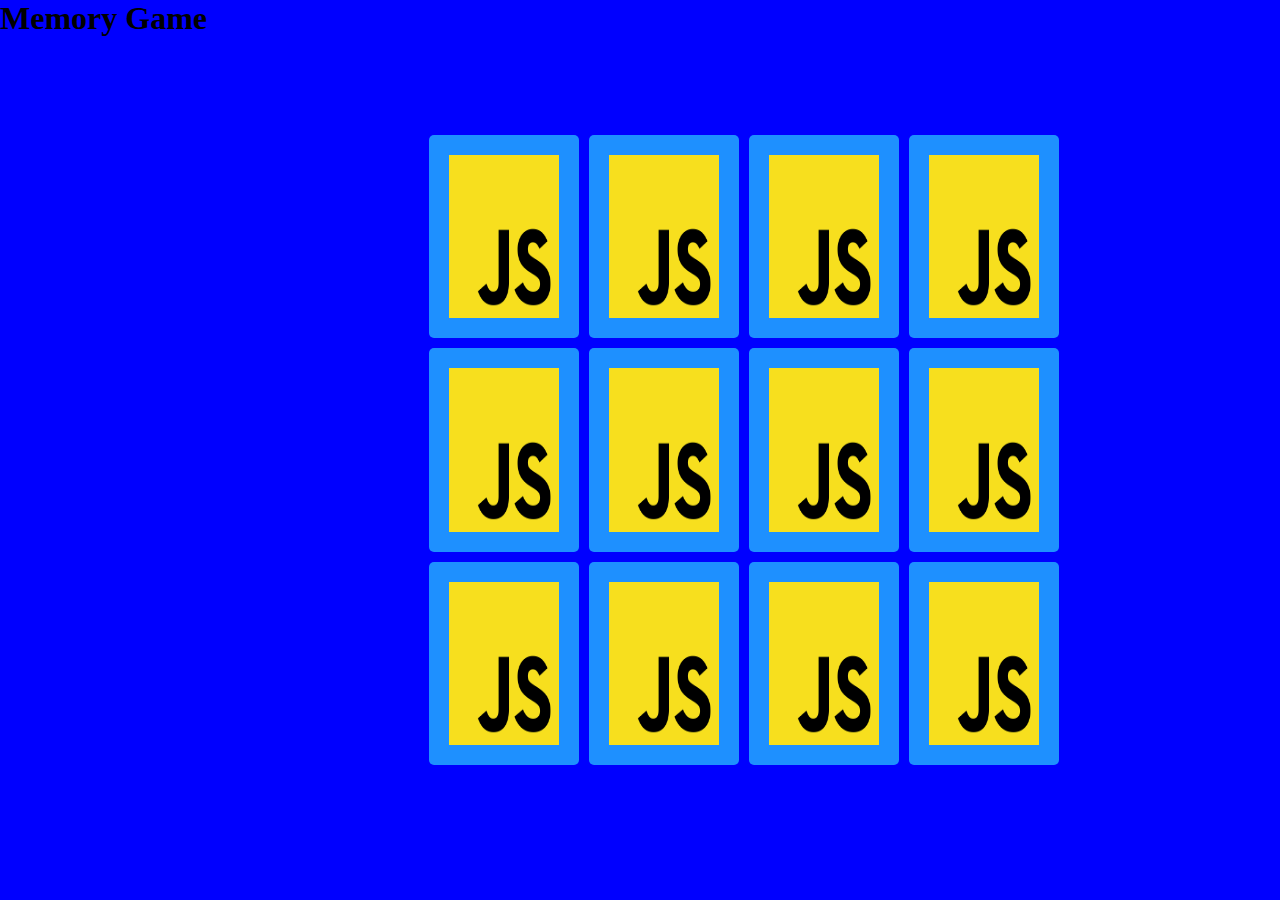
<file: index.html>
<!DOCTYPE html>
<html lang="en">
<head>
    <meta charset="UTF-8">
    <meta name="viewport" content="width=device-width, initial-scale=1.0">
    <title>Memory Game</title>
    <link rel="stylesheet" href="style.css">
</head>
<body>
    <h1>Memory Game</h1>
    
<section class="memory-game">

    <div class="memory-card" data-framework="1">
        <img class="front-face" src="gifs/1.gif" alt="1">
        <img class="back-face" src="gifs/JS.png" alt="Badge">
    </div>
    <div class="memory-card" data-framework="2">
        <img class="front-face" src="gifs/2.gif" alt="2">
        <img class="back-face" src="gifs/JS.png" alt="Badge">
    </div>
    <div class="memory-card" data-framework="3">
        <img class="front-face" src="gifs/3.gif" alt="3">
        <img class="back-face" src="gifs/JS.png" alt="Badge">
    </div>
    <div class="memory-card" data-framework="4">
        <img class="front-face" src="gifs/4.gif" alt="4">
        <img class="back-face" src="gifs/JS.png" alt="Badge">
    </div>
    <div class="memory-card" data-framework="5">
        <img class="front-face" src="gifs/5.gif" alt="5">
        <img class="back-face" src="gifs/JS.png" alt="Badge">
    </div>
    <div class="memory-card" data-framework="6">
        <img class="front-face" src="gifs/6.gif" alt="6">
        <img class="back-face" src="gifs/JS.png" alt="Badge">
    </div>
    <div class="memory-card" data-framework="1">
        <img class="front-face" src="gifs/1.gif" alt="1">
        <img class="back-face" src="gifs/JS.png" alt="Badge">
    </div>
    <div class="memory-card" data-framework="2">
        <img class="front-face" src="gifs/2.gif" alt="2">
        <img class="back-face" src="gifs/JS.png" alt="Badge">
    </div>
    <div class="memory-card" data-framework="3">
        <img class="front-face" src="gifs/3.gif" alt="3">
        <img class="back-face" src="gifs/JS.png" alt="Badge">
    </div>
    <div class="memory-card" data-framework="4">
        <img class="front-face" src="gifs/4.gif" alt="4">
        <img class="back-face" src="gifs/JS.png" alt="Badge">
    </div>
    <div class="memory-card" data-framework="5">
        <img class="front-face" src="gifs/5.gif" alt="5">
        <img class="back-face" src="gifs/JS.png" alt="Badge">
    </div>
    <div class="memory-card" data-framework="6">
        <img class="front-face" src="gifs/6.gif" alt="6">
        <img class="back-face" src="gifs/JS.png" alt="Badge">
    </div>



</section>
    <script src="app.js"></script>
</body>
</html>
</file>
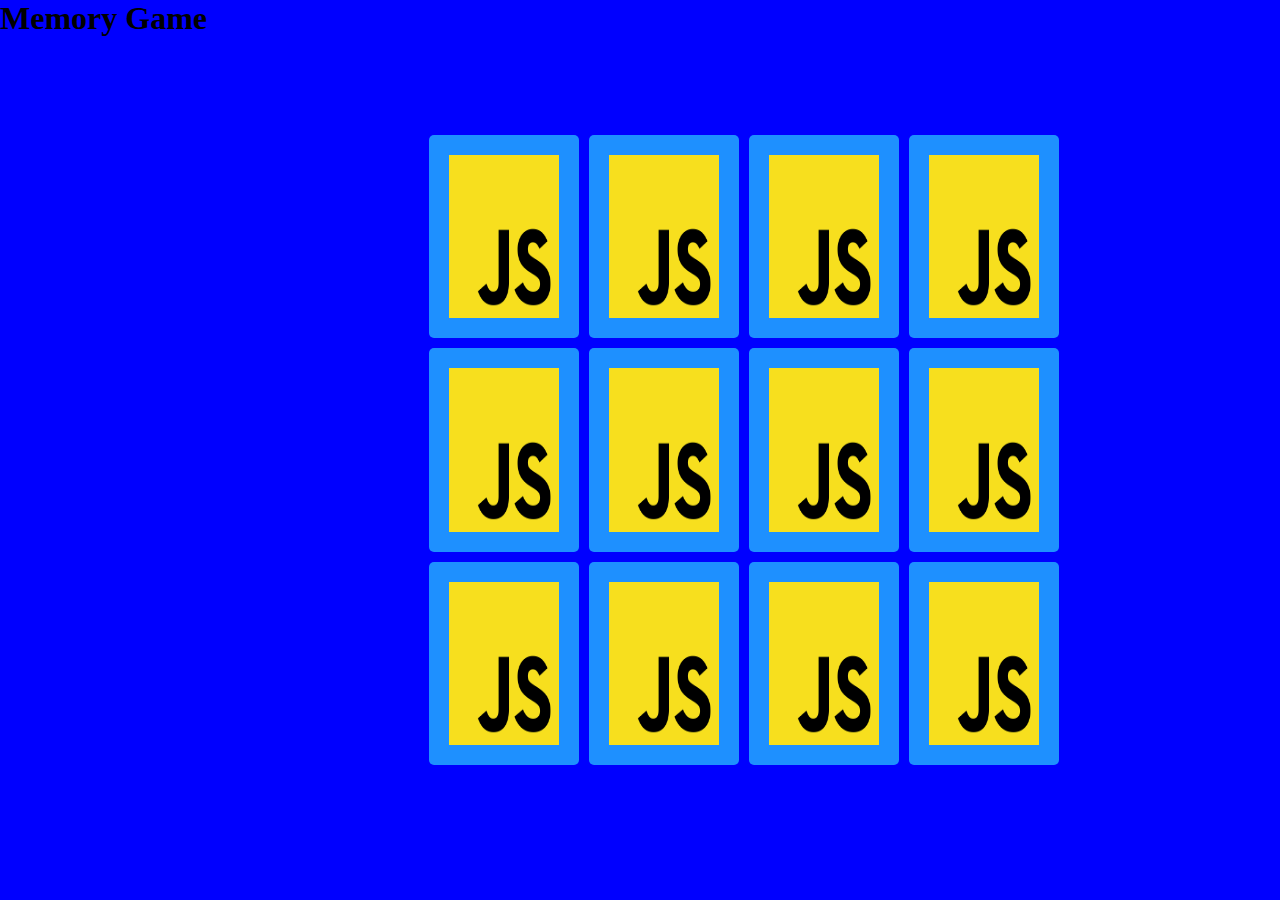
<file: memorygame.html>
<!DOCTYPE html>
<html lang="en">
<head>
    <meta charset="UTF-8">
    <meta name="viewport" content="width=device-width, initial-scale=1.0">
    <title>Memory Game</title>
    <link rel="stylesheet" href="memorygame.css">
</head>
<body>
    <h1>Memory Game</h1>
    
<section class="memory-game">

    <div class="memory-card" data-framework="1">
        <img class="front-face" src="gifs/1.gif" alt="1">
        <img class="back-face" src="gifs/JS.png" alt="Badge">
    </div>
    <div class="memory-card" data-framework="2">
        <img class="front-face" src="gifs/2.gif" alt="2">
        <img class="back-face" src="gifs/JS.png" alt="Badge">
    </div>
    <div class="memory-card" data-framework="3">
        <img class="front-face" src="gifs/3.gif" alt="3">
        <img class="back-face" src="gifs/JS.png" alt="Badge">
    </div>
    <div class="memory-card" data-framework="4">
        <img class="front-face" src="gifs/4.gif" alt="4">
        <img class="back-face" src="gifs/JS.png" alt="Badge">
    </div>
    <div class="memory-card" data-framework="5">
        <img class="front-face" src="gifs/5.gif" alt="5">
        <img class="back-face" src="gifs/JS.png" alt="Badge">
    </div>
    <div class="memory-card" data-framework="6">
        <img class="front-face" src="gifs/6.gif" alt="6">
        <img class="back-face" src="gifs/JS.png" alt="Badge">
    </div>
    <div class="memory-card" data-framework="1">
        <img class="front-face" src="gifs/1.gif" alt="1">
        <img class="back-face" src="gifs/JS.png" alt="Badge">
    </div>
    <div class="memory-card" data-framework="2">
        <img class="front-face" src="gifs/2.gif" alt="2">
        <img class="back-face" src="gifs/JS.png" alt="Badge">
    </div>
    <div class="memory-card" data-framework="3">
        <img class="front-face" src="gifs/3.gif" alt="3">
        <img class="back-face" src="gifs/JS.png" alt="Badge">
    </div>
    <div class="memory-card" data-framework="4">
        <img class="front-face" src="gifs/4.gif" alt="4">
        <img class="back-face" src="gifs/JS.png" alt="Badge">
    </div>
    <div class="memory-card" data-framework="5">
        <img class="front-face" src="gifs/5.gif" alt="5">
        <img class="back-face" src="gifs/JS.png" alt="Badge">
    </div>
    <div class="memory-card" data-framework="6">
        <img class="front-face" src="gifs/6.gif" alt="6">
        <img class="back-face" src="gifs/JS.png" alt="Badge">
    </div>



</section>
    <script src="memorygame.js"></script>
</body>
</html>
</file>
<file: style.css>
* {
    padding: 0;
    margin: 0;
    box-sizing: border-box;

}

body {
    height: 100vh;
    display: flex;
    background-color: blue;
    
}


.memory-game{
    width: 640px; 
    height: 640px;
    margin: auto; 
    display: flex;
    flex-wrap: wrap;
    perspective: 1000px;

}
.memory-card{
    width: calc(25% - 10px);
    height: calc(33.333% - 10px); 
    margin: 5px;
    position: relative;
    transform: scale(1);
    transform-style: preserve-3d;
    transition: transform .5s; 
}
   
.memory-card:active{

transform: scale(.97);
transition: transform .2s;
}

.memory-card.flip{
    transform: rotateY(180deg);

}

.front-face,
.back-face {
    position: absolute;
    width: 100%;
    height: 100%;
    padding: 20px;
    border-radius: 5px;
    background: dodgerblue;
    backface-visibility: hidden;

}

.front-face{
    transform: rotateY(180deg);

}
</file>
<file: memorygame.css>
* {
    padding: 0;
    margin: 0;
    box-sizing: border-box;

}

body {
    height: 100vh;
    display: flex;
    background-color: blue;
    
}


.memory-game{
    width: 640px; 
    height: 640px;
    margin: auto; 
    display: flex;
    flex-wrap: wrap;
    perspective: 1000px;

}
.memory-card{
    width: calc(25% - 10px);
    height: calc(33.333% - 10px); 
    margin: 5px;
    position: relative;
    transform: scale(1);
    transform-style: preserve-3d;
    transition: transform .5s; 
}
   
.memory-card:active{

transform: scale(.97);
transition: transform .2s;
}

.memory-card.flip{
    transform: rotateY(180deg);

}

.front-face,
.back-face {
    position: absolute;
    width: 100%;
    height: 100%;
    padding: 20px;
    border-radius: 5px;
    background: dodgerblue;
    backface-visibility: hidden;

}

.front-face{
    transform: rotateY(180deg);

}
</file>
